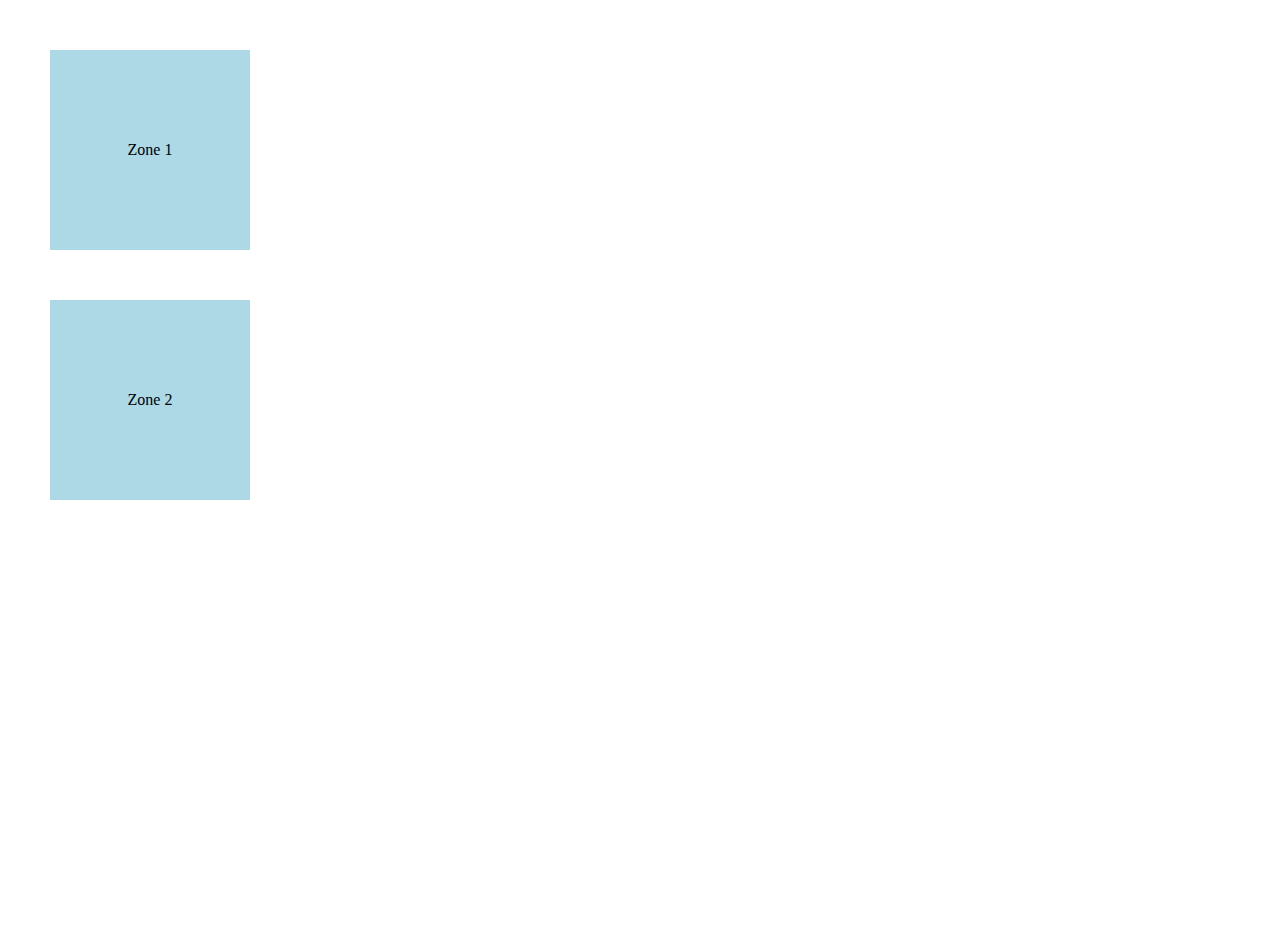
<file: test.html>
<!DOCTYPE html>
<html lang="fr">
<head>
    <meta charset="UTF-8">
    <meta name="viewport" content="width=device-width, initial-scale=1.0">
    <title>Curseur Personnalisé</title>
    <style>
        body {
            margin: 0;
            height: 100vh;
            cursor: none; /* Cache le curseur par défaut */
        }
        
        .custom-cursor {
            position: fixed;
            width: 20px;
            height: 20px;
            background-color:  #ffcc33;
            border-radius: 50%;
            pointer-events: none; /* Permet de cliquer à travers le cercle */
            transform: translate(-50%, -50%);
            z-index: 9999;
            display: none; /* Caché par défaut */
        }
        
        .hover-zone {
            width: 200px;
            height: 200px;
            background-color: lightblue;
            margin: 50px;
            display: flex;
            align-items: center;
            justify-content: center;
        }
    </style>
</head>
<body>
    <!-- Zones spéciales -->
    <div class="hover-zone">Zone 1</div>
    <div class="hover-zone">Zone 2</div>
    
    <!-- Curseur personnalisé -->
    <div class="custom-cursor"></div>

    <script>
        const cursor = document.querySelector('.custom-cursor');
        const hoverZones = document.querySelectorAll('.hover-zone');
        
        // Suivre le mouvement de la souris
        document.addEventListener('mousemove', (e) => {
            cursor.style.left = `${e.clientX}px`;
            cursor.style.top = `${e.clientY}px`;
        });
        
        // Afficher/masquer le curseur personnalisé
        hoverZones.forEach(zone => {
            zone.addEventListener('mouseenter', () => {
                cursor.style.display = 'block';
            });
            
            zone.addEventListener('mouseleave', () => {
                cursor.style.display = 'none';
            });
        });
    </script>
</body>
</html>
</file>
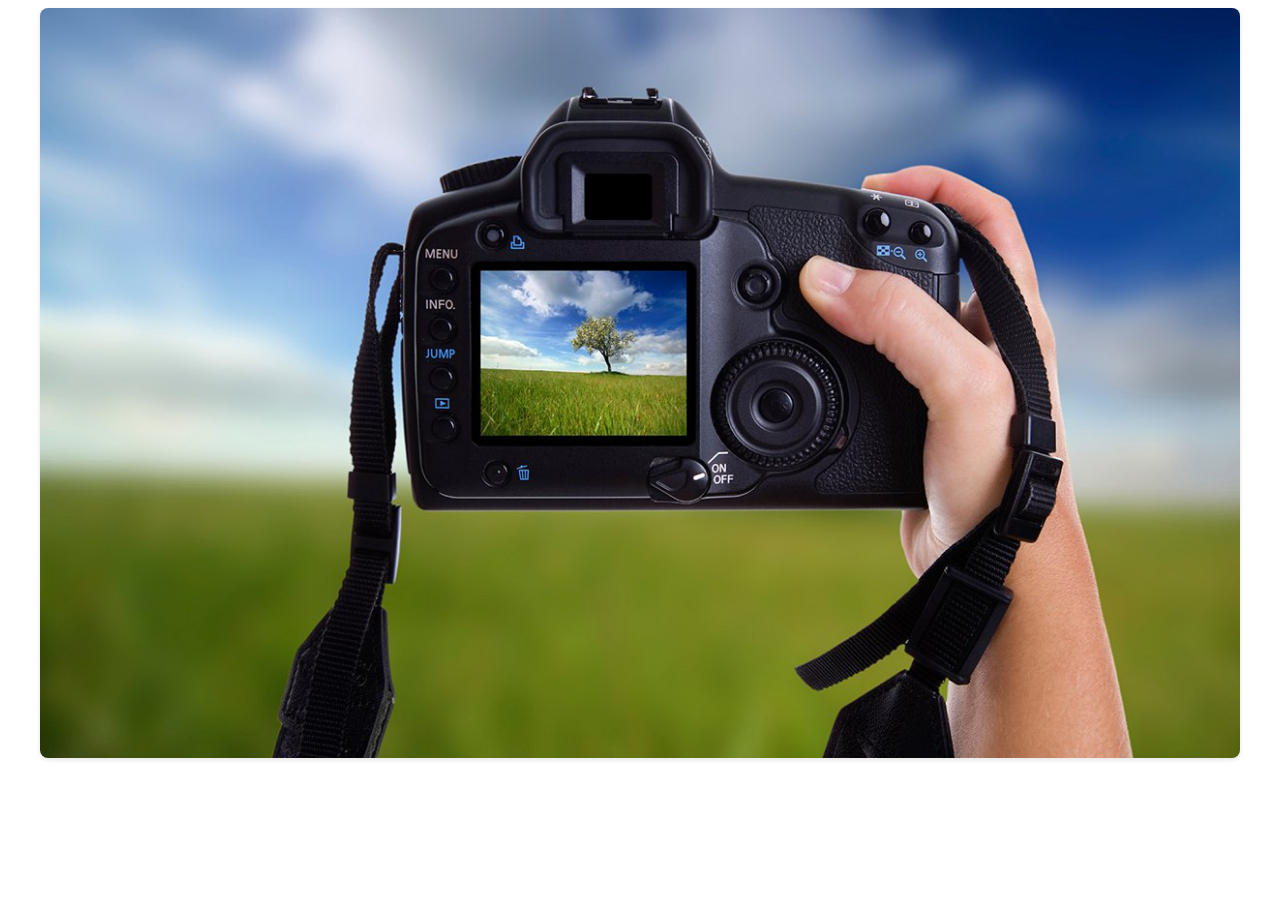
<file: test2.html>
<!DOCTYPE html>
<html>
<head>
<style>
  .responsive-container {
    width: 100%;
    max-width: 1200px;
    margin: 0 auto;
  }
  
  .responsive-img {
    width: 100%;
    height: auto;
    border-radius: 8px;
    box-shadow: 0 2px 5px rgba(0,0,0,0.1);
    transition: transform 0.3s ease;
  }
  
  .responsive-img:hover {
    transform: scale(1.02);
  }
  
  @media (max-width: 768px) {
    .responsive-img {
      border-radius: 4px;
    }
  }
</style>
</head>
<body>

<div class="responsive-container">
  <img class="responsive-img" 
       src="photo/photo.jpg" 
       alt="Exemple d'image responsive"
       loading="lazy">
</div>

</body>
</html>
</file>
